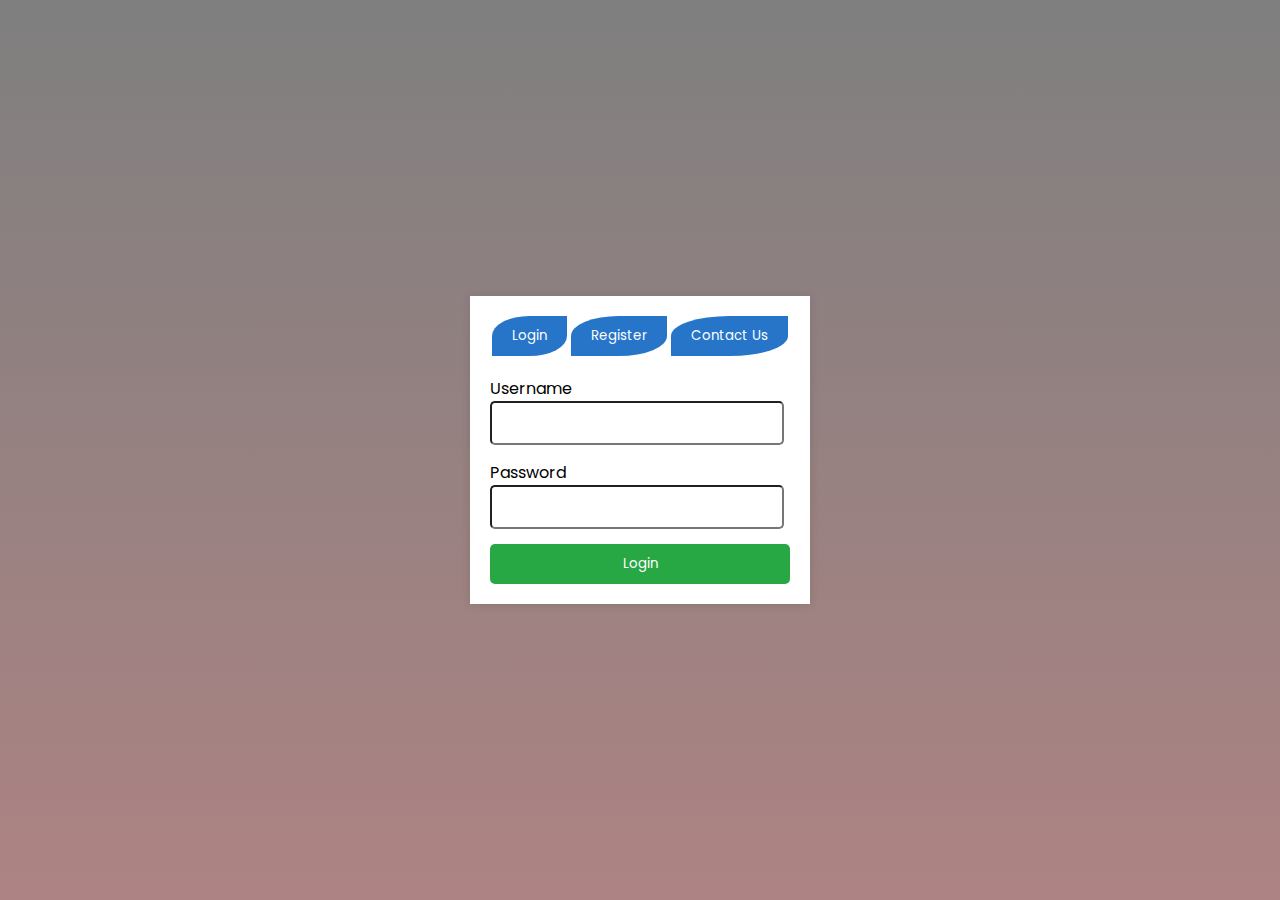
<file: index.html>
<!DOCTYPE html>
<html lang="en">
<head>
    <meta charset="UTF-8">
    <meta name="viewport" content="width=device-width, initial-scale=1.0">
    <title>Contact-form</title>
    <link rel="stylesheet" href="style.css">
    <link rel="preconnect" href="https://fonts.googleapis.com">
<link rel="preconnect" href="https://fonts.gstatic.com" crossorigin>
<link href="https://fonts.googleapis.com/css2?family=Poppins:ital,wght@0,100;0,200;0,300;0,400;0,500;0,600;0,700;0,800;0,900;1,100;1,200;1,300;1,400;1,500;1,600;1,700;1,800;1,900&display=swap" rel="stylesheet">
</head>
<body>
    <div class="container">
        <div class="nav-bar">
            <button id="loginBtn">Login</button>
            <button id="registerBtn">Register</button>
            <button id="contactBtn">Contact Us</button>
        </div>

        <!-- Login Form -->
        <form id="loginForm" class="active">
            <label for="username">Username</label>
            <input type="text" id="username" name="username" required>
            
            <label for="password">Password</label>
            <input type="password" id="password" name="password" required>
            
            <button type="submit">Login</button>
        </form>

        <!-- Register Form -->
        <form id="registerForm">
            <label for="fullname">Full Name</label>
            <input type="text" id="fullname" name="fullname" required>
            
            <label for="email">Email</label>
            <input type="email" id="email" name="email" required>
            
            <label for="regPassword">Password</label>
            <input type="password" id="regPassword" name="password" required>
            
            <label for="confirmPassword">Confirm Password</label>
            <input type="password" id="confirmPassword" name="confirmPassword" required>
            
            <button type="submit">Register</button>
        </form>

        <!-- Contact Us Form -->
        <form id="contactForm">
            <label for="cusername">Username</label>
            <input type="text" id="cusername" name="cusername" required>
            
            <label for="cemail">Email</label>
            <input type="text" id="cemail" name="cemail" required>
            
            <label for="Phone">Phone</label>
            <input type="number" id="Phone" name="Phone" required>
            
            <label for="Message">Message</label>
           <textarea style="resize: none; height:200px;" name="Message" id="Message" placeholder="Type your message"></textarea>
            
            <button type="submit">Send</button>
                  
                </div>
            </form>
        </form>
    </div>
</body>
<script src="main.js"></script>

</html>
</file>
<file: style.css>
body{
    display: flex;
    justify-content: center;
    align-items: center;
height:100vh;
margin:0;
background: linear-gradient(rgba(0, 0, 0, 0.5), rgba(93, 8, 8, 0.5)), url('https://cdn.pixabay.com/animation/2023/06/06/06/51/06-51-32-766_512.gif');
background-size: cover;
background-position: center;

}

.container{
    width:300px;
   padding:20px; 
   background-color:white;
   
   box-shadow:0 0 10px rgba(0,0,0,0.1);/*  no offset and 10px of the blur radius the value 0 0 0 represents black color and 0.1 represents opacity of the shadow*/

}
* {
    font-family: "Poppins", sans-serif;
    font-weight: 400;
    font-style: normal;
  }

.nav-bar{
    display:flex;
    justify-content:space-around;
    margin-bottom:20px;
}

.nav-bar button{
    background-color: #2675c9;
    border:none;
    padding:10px 20px;
    color:white;
    cursor:pointer;
    border-top-left-radius: 50%;
   border-bottom-right-radius: 50%;
   outline:none;


}
.nav-bar button:hover {
    background-color: skyblue;
}
form{
    display:none;
}
form.active {
    display: block;
}

label{
    display:block;
    
}

input[type="text"],input[type="password"], input[type="email"], input[type="number"],textarea{
    width: 90%;
    padding:10px;
    margin-bottom:15px;
    border-radius: 5px;
    overflow:hidden;
}
button[type="submit"] {
    width: 100%;
    padding: 10px;
    background-color: #28a745;
    border: none;
    color: white;
    cursor: pointer;
    border-radius: 5px;
}
button[type="submit"]:hover {
    background-color: #218838;
}
</file>
